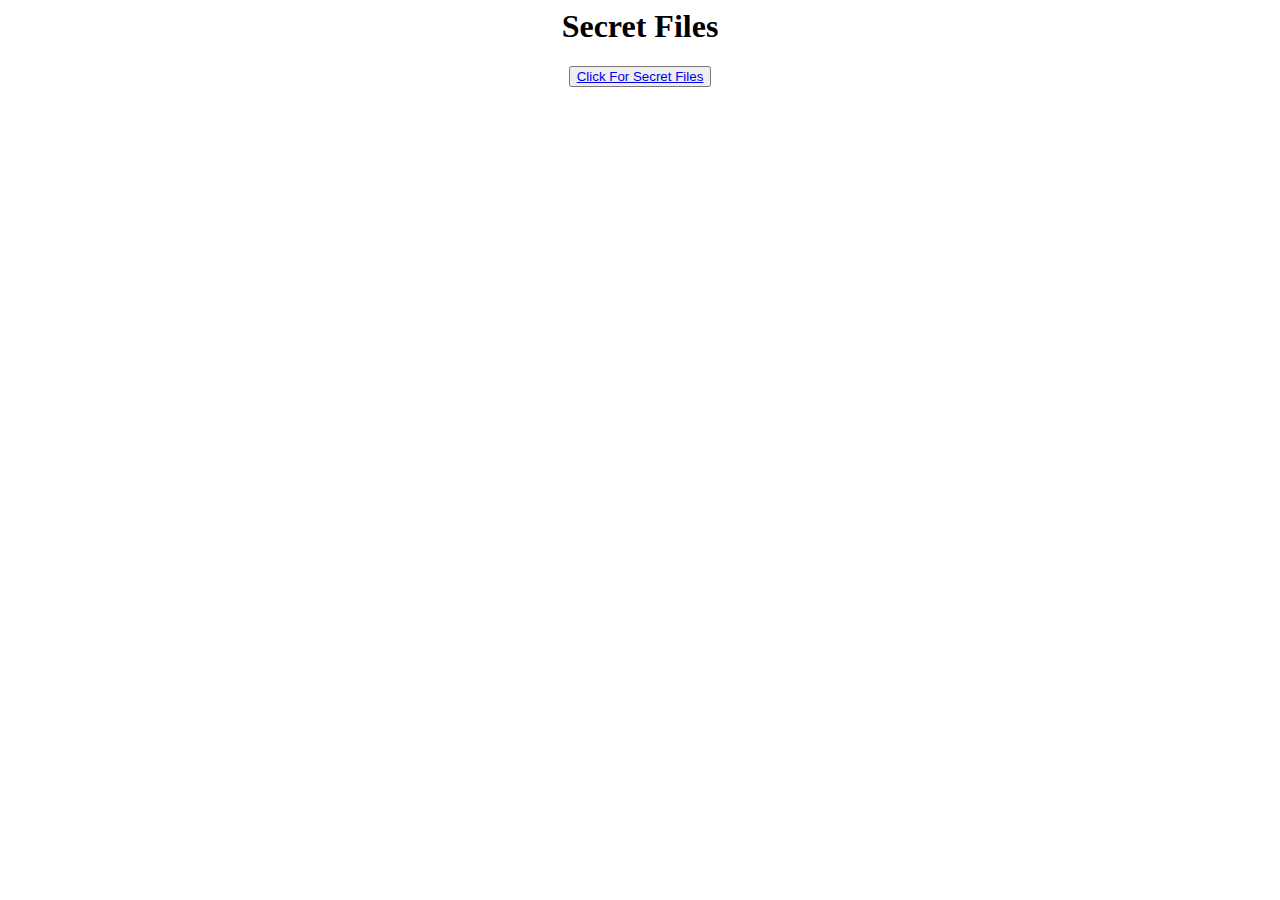
<file: index.html>
<html>
    <head>
        <title>Files</title>
    </head>
    <body>
        <audio id="myAudio" src="audio.mp3"></audio>
        <center>
            <h1>Secret Files</h1>
            <button><a href="secrets.html" onclick="playAudio()" target="blank">Click For Secret Files</a></button>
        </center>
        <script>
            function playAudio()
            {
                var x= document.getElementById("myAudio");
                x.play()
            }
        </script>
    </body>
</html>
</file>
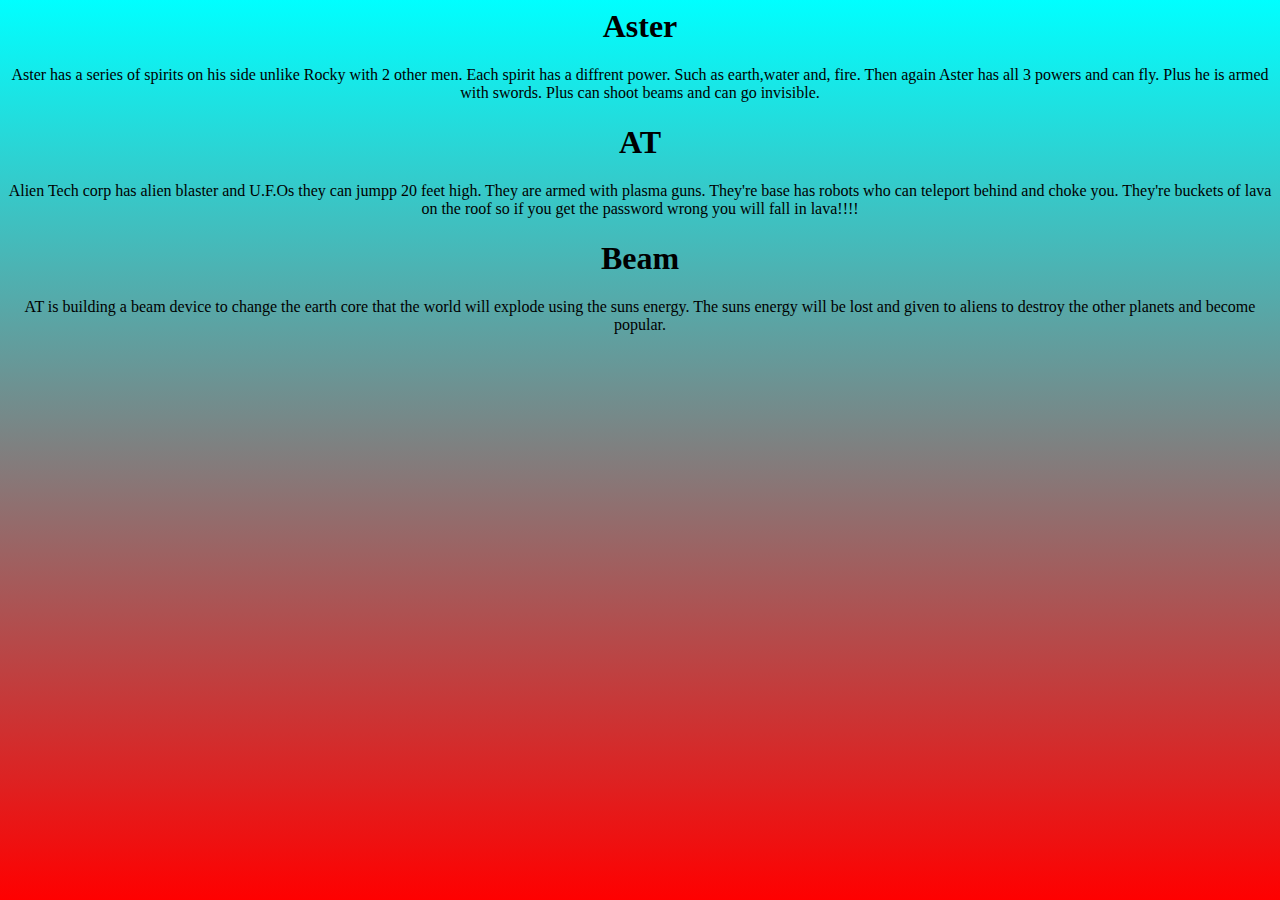
<file: secrets.html>
<html>
    <head>
        <title>Secret Files</title>
        <link href="style.css" rel="stylesheet">
    </head>
    <body>
     <center>
         <h1>Aster</h1>
         <p1>Aster has a series of spirits on his side unlike Rocky with 2 other men. Each spirit has a diffrent power. Such as earth,water and, fire. Then again Aster has all 3 powers and can fly. Plus he is armed with swords. Plus can shoot beams and can go invisible.</p1>
         <h1>AT</h1>
         <p1>Alien Tech corp has alien blaster and U.F.Os they can jumpp 20 feet high. They are armed with plasma guns. They're base has robots who can teleport behind and choke you. They're buckets of lava on the roof so if you get the password wrong you will fall in lava!!!!</p1>
         <h1>Beam</h1>
         <p1>AT is building a beam device to change the earth core that the world will explode using the suns energy. The suns energy will be lost and given to aliens to destroy the other planets and become popular.</p1>
     </center>
    </body>
</html>
</file>
<file: style.css>
body
{
    background:linear-gradient(aqua,red);
}
</file>
